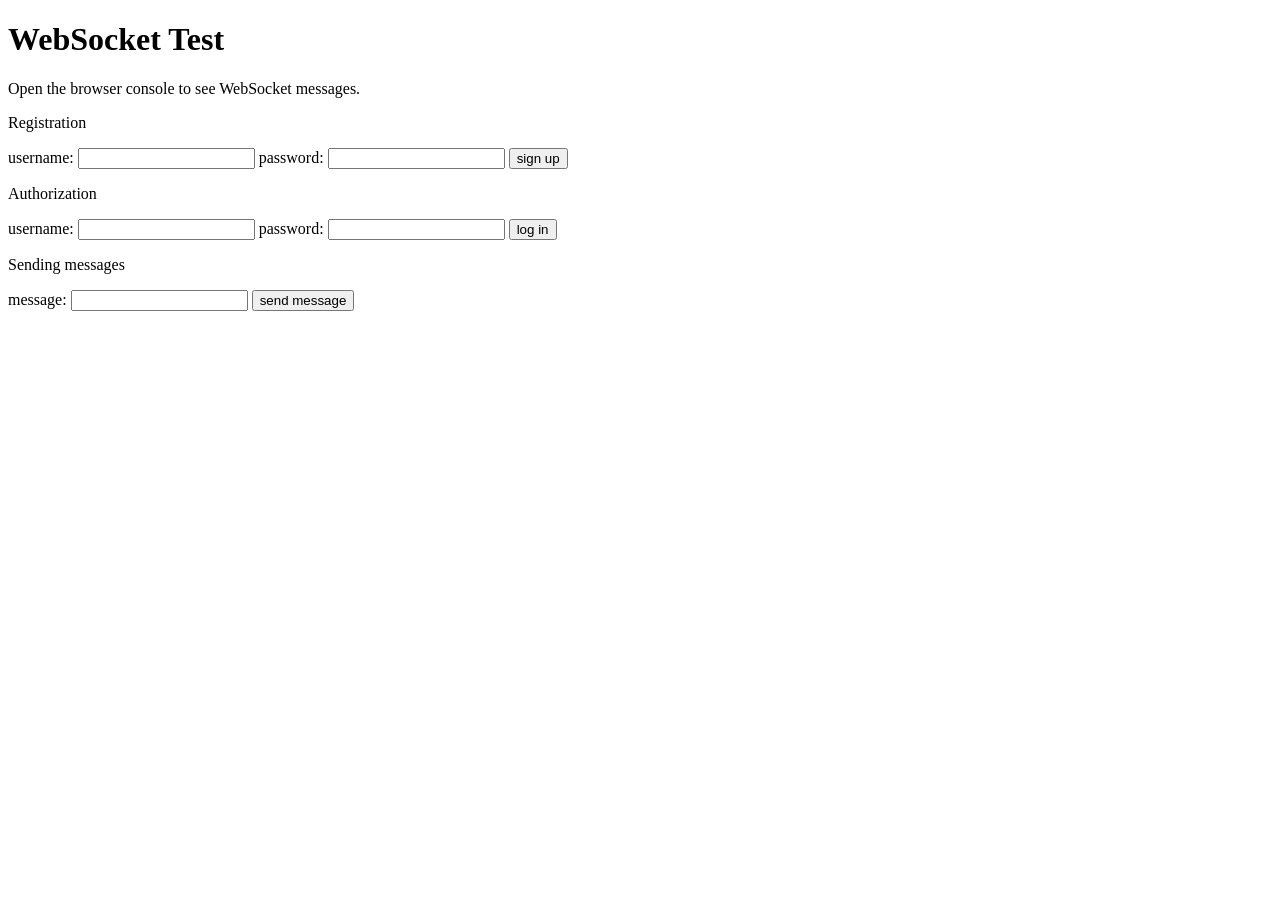
<file: index.html>
<!DOCTYPE html>
<html>
<head>
    <title>WebSocket Test</title>
</head>
<body>
    <h1>WebSocket Test</h1>
    <p>Open the browser console to see WebSocket messages.</p>
    <div>
        <p>Registration</p>
        <label for="username">username:</label>
        <input type="text" id="reg_username">
        <label for="password">password:</label>
        <input type="password" id="reg_password">
        <button onclick="registration_button()">sign up</button>
    </div>
    <div>
        <p>Authorization</p>
        <label for="username">username:</label>
        <input type="text" id="username">
        <label for="password">password:</label>
        <input type="password" id="password">
        <button onclick="authorization_button()">log in</button>
    </div>
    <div>
        <p>Sending messages</p>
        <label for="message">message:</label>
        <input type="text" id="message">
        <button onclick="send_message_button()">send message</button>
    </div>
    <script src="main.js"></script>
</body>
</html>
</file>
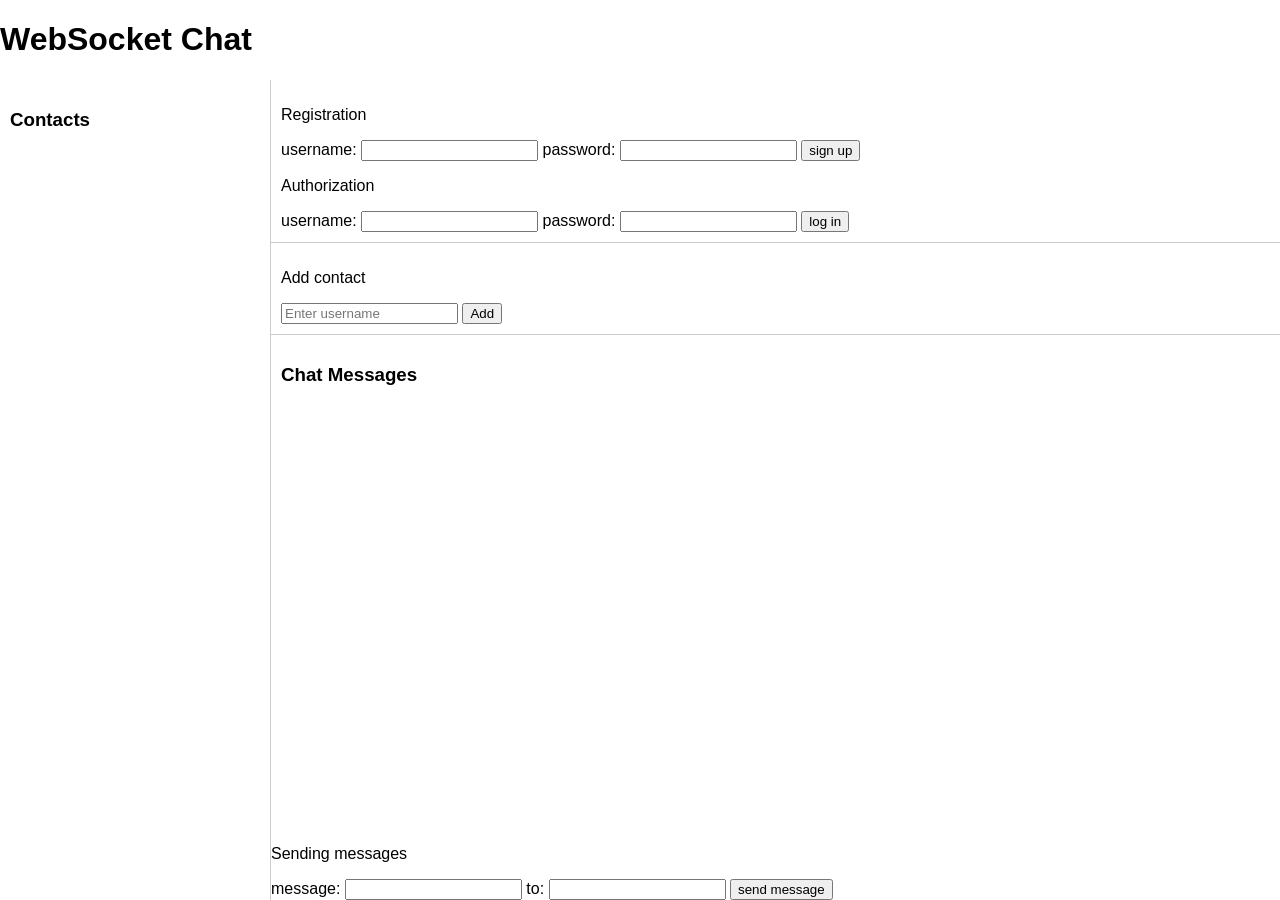
<file: priv/static/index.html>
<!DOCTYPE html>
<html>
<head>
    <title>WebSocket Chat</title>
    <link rel="stylesheet" href="main.css">
</head>
<body>
    <h1>WebSocket Chat</h1>
    <div class="container">
        <div id="contacts">
            <h3>Contacts</h3>
            <div id="contacts-list"></div>
        </div>
        <div id="chat-area">
            <div class="auth-section">
                <div>
                    <p>Registration</p>
                    <label for="username">username:</label>
                    <input type="text" id="reg_username">
                    <label for="password">password:</label>
                    <input type="password" id="reg_password">
                    <button onclick="registration_button()">sign up</button>
                </div>
                <div>
                    <p>Authorization</p>
                    <label for="username">username:</label>
                    <input type="text" id="username">
                    <label for="password">password:</label>
                    <input type="password" id="password">
                    <button onclick="authorization_button()">log in</button>
                </div>
            </div>
            <div class="search-section">
                <p>Add contact</p>
                <input type="text" id="search-username" placeholder="Enter username">
                <button onclick="add_contact_button()">Add</button>
            </div>
            <div id="chat-messages">
                <h3>Chat Messages</h3>
            </div>
            <div>
                <p>Sending messages</p>
                <label for="message">message:</label>
                <input type="text" id="message">
                <label for="receiver">to:</label>
                <input type="text" id="receiver">
                <button onclick="send_message_button()">send message</button>
            </div>
        </div>
    </div>
    <script src="main.js"></script>
</body>
</html>
</file>
<file: priv/static/main.css>
body {
    font-family: Arial, sans-serif;
    display: flex;
    flex-direction: column;
    height: 100vh;
    margin: 0;
    padding: 0;
}
.container {
    display: flex;
    flex: 1;
}
#contacts {
    width: 250px;
    border-right: 1px solid #ccc;
    padding: 10px;
    overflow-y: auto;
}
#chat-area {
    flex: 1;
    display: flex;
    flex-direction: column;
}
#chat-messages {
    flex: 1;
    padding: 10px;
    overflow-y: auto;
}
.message {
    margin: 5px 0;
    padding: 8px;
    background-color: #f0f0f0;
    border-radius: 4px;
}
.message.self {
    background-color: #e0f7fa;
    text-align: right;
}
.message.error {
    color: red;
}
small.time {
    color: #666;
    margin-left: 10px;
}
.auth-section {
    padding: 10px;
    border-bottom: 1px solid #ccc;
}
.contact {
    padding: 8px;
    margin: 5px 0;
    background-color: #f5f5f5;
    border-radius: 4px;
    cursor: pointer;
}
.contact:hover {
    background-color: #e0e0e0;
}
.contact.active {
    background-color: #bbdefb;
}
.search-section {
    padding: 10px;
    border-bottom: 1px solid #ccc;
}
.search-results {
    margin-top: 10px;
}
.search-result {
    padding: 8px;
    margin: 5px 0;
    background-color: #f5f5f5;
    border-radius: 4px;
    display: flex;
    justify-content: space-between;
}
.add-contact-btn {
    background-color: #4caf50;
    color: white;
    border: none;
    border-radius: 4px;
    padding: 4px 8px;
    cursor: pointer;
}
</file>
